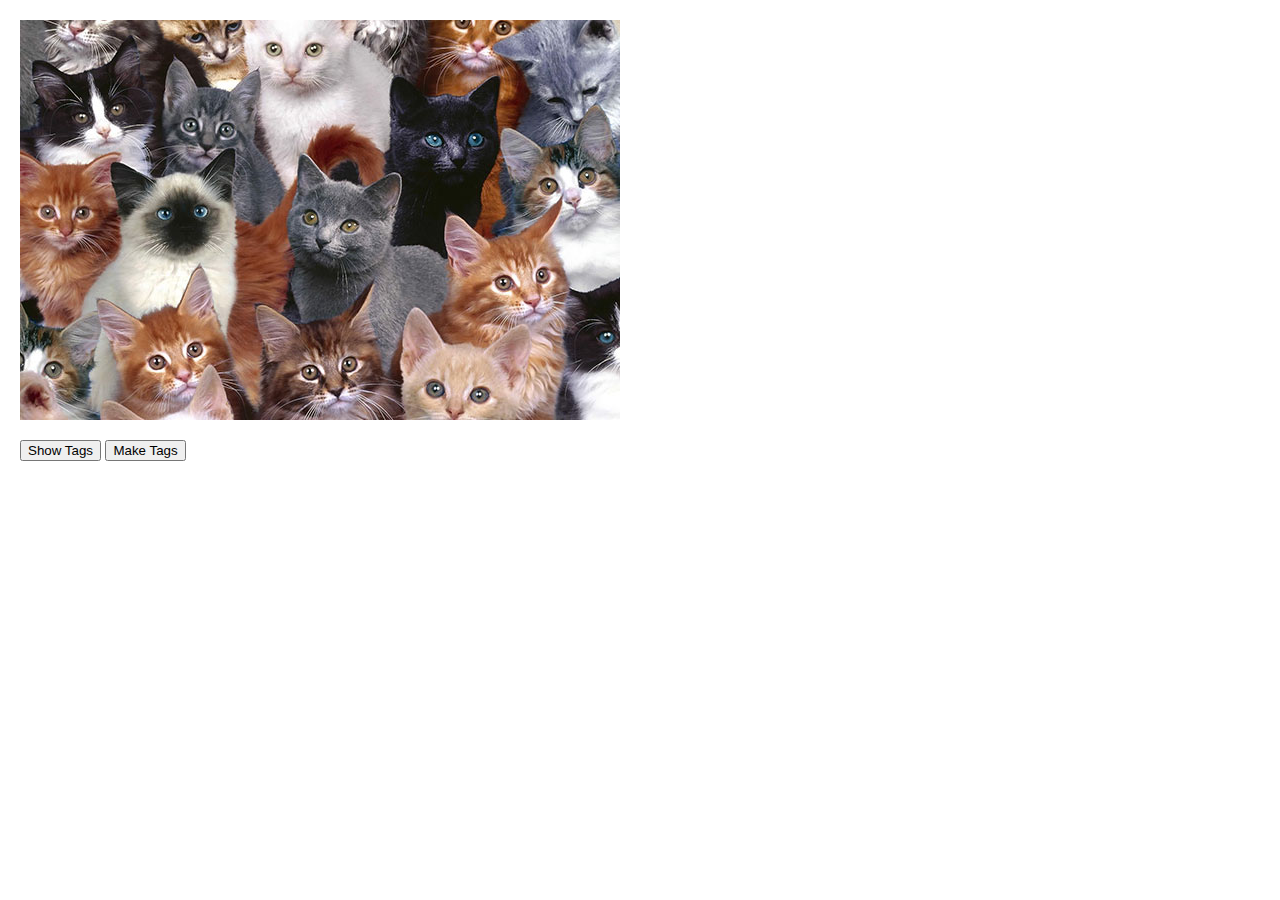
<file: photo-tagging/index.html>
<!DOCTYPE html>
<html>
<head>
  <meta charset="utf-8">
  <title>Photo Tagging for Great Fun</title>
  <link rel="stylesheet" href="style.css">
</head>
<body>
  
  <!-- 
  
  ASSIGNMENT
  ==========
  
  Build a simple interface where you can show and tag users in a picture.
  
  New tags should be updated in a data array, as well as shown on the page. Tags should contain a user's name and x and y coordinates in percentages.
  
  The users should be picked from a prepopulated array.
  
  
  INGREDIENTS:
  * A picture
  * A few buttons to toggle between "showing tags" and "make a new tag" modes
  * A crosshair box to show where the user clicked to make a tag
  * A list of users to pick to assign
  * Labels positioned on the picture to display the tags
  
  
  THINGS TO KNOW:
  * CSS Absolute/Relative Positioning
  * CSS Z-index order
  * Adding elements to DOM
  * Changing attributes of elements
  * Dynamically adding classes to elements
  * Dynamically adding css to elements
  * Adding listeners to elements
  * Getting mouse position out of fired event
  * Using classes to switch presentation/behavior
  * Live event binding using bubbling .live("click", ...) vs. .click(...)
  * Overriding default "this" using .bind()
  
  
  EXTRA CREDIT:
  * Remove tags
  * Polish UI/UX, add cancel buttons
  * Make user list searchable
  * Add multiple pictures to tag, with thumbnail navigation
  * Add up/down arrows and return key support to select users from tag list
  * Add left/right arrows to navigate through tumbnails
  
  -->
  
  <div id="canvas">

    <div id="make-tags">
      <div id="make-tags-unit">
        <div id="make-tags-crosshair"></div>
        <ul id="make-tags-list"></ul>
      </div>
    </div>

    <ul id="show-tags"></ul>
    
    <div id="photo">
      <img src="picture.jpg" width="600" height="400" alt="">
    </div>
    
  </div>
  
  <div id="buttons">
    <button id="show-tags-button">Show Tags</button>
    <button id="make-tags-button">Make Tags</button>
  </div>
  
<script src="http://ajax.googleapis.com/ajax/libs/jquery/1.7.2/jquery.min.js"></script>
<script src="data.js"></script>
<script src="script.js"></script>
</body>
</html>
</file>
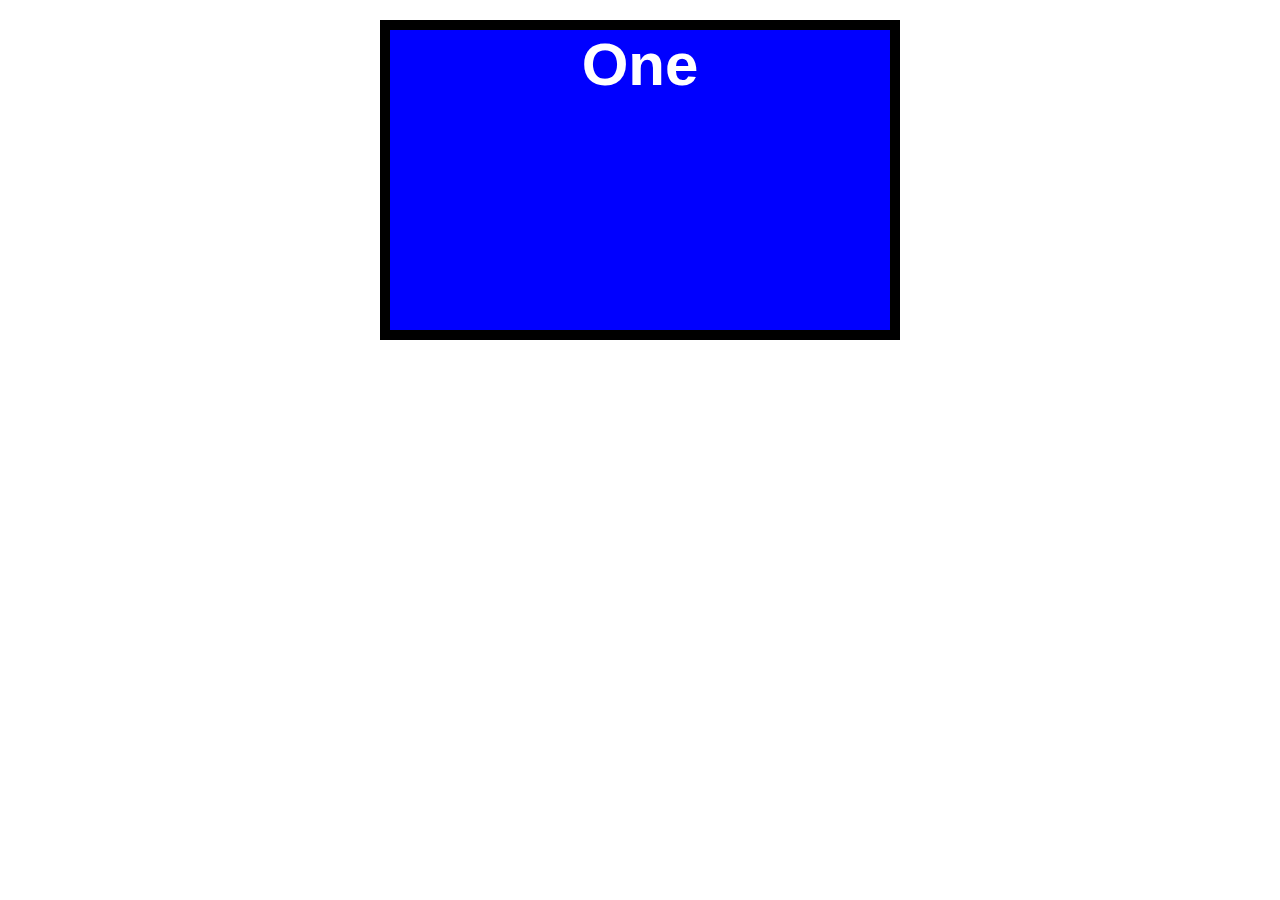
<file: carrousel/carrousel.html>
<!DOCTYPE html>
<html>
<head>
  <meta charset="utf-8">
  <title>Jonathan Says, Go Carrousel!</title>
  <style>

    body,
    #carrousel, 
    #carrousel ul,
    #carrousel li {
      margin: 0;
      padding: 0;
    }

    #carrousel {
      position: relative;
      width: 500px;
      height: 300px;
      overflow: hidden;
    }
  
    #carrousel ul {
      position: absolute;
      top: 0;
      left: 0;
      height: 100%;
      list-style: none;
    }
  
    #carrousel li {
      float: left;
      width: 500px;
      height: 100%;
    }
  
    /* --- STYLING JUST FOR FUN --- */
  
    body {
      font-family: sans-serif;
    }
  
    #carrousel {
      margin: 20px auto;
      border: 10px solid black;
    }
  
    #carrousel li {
      background: blue;
      color: white;
      font-size: 60px;
      font-weight: bold;
      text-align: center;
    }
  
    #carrousel li:nth-child(even){
      background: green;
    }

  </style>
</head>
<body>

  <div id="carrousel">
    <ul>
      <li>One</li>
      <li>Two</li>
      <li>Three</li>
      <li>Four</li>
      <li>Five</li>
    </ul>
  </div>

<script src="http://ajax.googleapis.com/ajax/libs/jquery/1.9.1/jquery.min.js"></script>
<script>

var Carrousel = function(selector, delay){
  var that = this;
  
  this.carrousel = $(selector);
  this.ul = this.carrousel.find("> ul");
  this.items = this.ul.find("> li");
  this.itemWidth = $(this.items.get(0)).width();
  this.currentIndex = 0;
  this.timeoutID = null;
  this.delay = delay;
  
  this.ul.css({width: (this.itemWidth * this.items.length) + "px"});

  this.start = function(){
    that.timeoutID = window.setTimeout(that.loop, that.delay);
  };
  
  this.stop = function(){
    clearInterval(that.timeoutID);
  };
  
  this.loop = function(){
    that.nextItem();
    that.start();
  }

  this.nextItem = function(){
    that.currentIndex++;
    if(that.currentIndex == that.items.length){
      that.currentIndex = 0;
    }
    that.move();
  };

  this.previousItem = function(){
    that.currentIndex--;
    if(that.currentIndex < 0){
      that.currentIndex = that.items.length - 1;
    }
    that.move();
  };
  
  this.move = function(){
    var leftPos = -1 * that.currentIndex * that.itemWidth;
    that.ul.animate({left: leftPos + "px"});
  };
  
  this.start();
};

$(function(){
  c = new Carrousel("#carrousel", 2000);
});

</script>
</body>
</html>
</file>
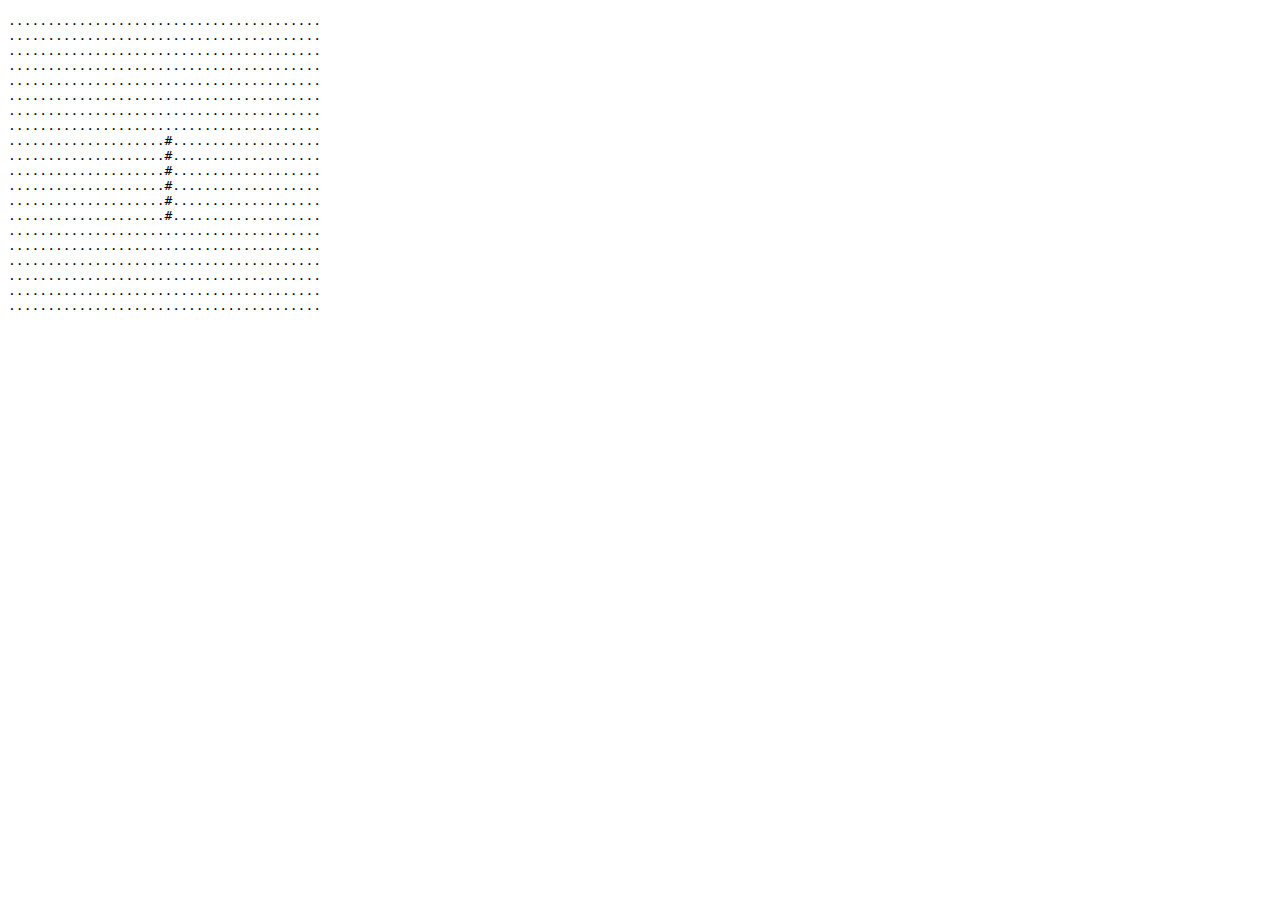
<file: snake/snake.html>
<!DOCTYPE html>
<html>
<head>
  <meta charset="utf-8">
  <title>Yay for Snake, says Jonathan!</title>
</head>
<body>

<pre id="output"></pre>

<script>

var Game = {
  output: document.getElementById("output"),
  interval: null,

  start: function(){
    Snake.reset();
    this.startListening();
    this.startStepInterval();
  },
  
  stop: function(){
    this.stopListening();
    this.stopStepInterval();
    
    if(confirm("GAME OVER... Play again?")){
      this.start();
    }
  },
  
  step: function(){
    Snake.move();
    Game.draw();
  },
  
  draw: function(){
    var buffer = "";
    for(var i = 0; i < Board.size[1]; i++){
      for(var j = 0; j < Board.size[0]; j++){
        buffer += Snake.matchCoords([j, i]) ? "#" : ".";
      };
      buffer += "\n";
    };
    
    this.output.innerHTML = buffer;
  },
  
  keydown: function(event){
    switch(event.keyCode){
      case 37:
        Snake.setDirection(Board.directions.left);
        break;
      case 38:
        Snake.setDirection(Board.directions.up);
        break;
      case 39:
        Snake.setDirection(Board.directions.right);
        break;
      case 40:
        Snake.setDirection(Board.directions.down);
        break;
    }
  },
  
  startListening: function(){
    document.addEventListener('keydown', this.keydown, false);
  },
  
  stopListening: function(){
    document.removeEventListener('keydown', this.keydown, false);
  },
  
  startStepInterval: function(){
    this.interval = window.setInterval(this.step, 250);
  },
  
  stopStepInterval: function(){
    window.clearInterval(this.interval);
  }
}

var Board = {
  size: [40,20],
  directions: {
    up: [0, -1],
    left: [-1, 0],
    down: [0, 1],
    right: [1, 0]
  },
  
  validCoords: function(coords){
    return (coords[0] >= 0 && coords[0] < this.size[0] && coords[1] >= 0 && coords[1] < this.size[1]);
  }
};

var Snake = {
  direction: null,
  coords: null,
  
  reset: function(){
    this.direction = Board.directions.up;
    this.coords = [[20,10], [20,11], [20,12], [20, 13], [20,14], [20, 15]];
  },
  
  matchCoords: function(otherCoords){
    for (var i = 0; i < this.coords.length; i++) {
      if(otherCoords[0] === this.coords[i][0] && otherCoords[1] === this.coords[i][1]){
        return true;
      }
    };
    return false;
  },
  
  move: function(){
    var newCoords = [this.coords[0][0] + this.direction[0], this.coords[0][1] + this.direction[1]];
    
    if(Board.validCoords(newCoords) && !this.matchCoords(newCoords)){
      this.coords.unshift(newCoords);
      this.coords.pop();
    }
    else {
      Game.stop();
    }
  },
  
  setDirection: function(newDirection){
    if(newDirection[0] * -1 != this.direction[0] || newDirection[1] * -1 != this.direction[1]){
      this.direction = newDirection;
    }
  }
};

Game.start();

</script>
</body>
</html>
</file>
<file: photo-tagging/style.css>
body {
  font-family: sans-serif;
}

body, ul, li {
  margin: 0;
  padding: 0;
}

ul, li {
  list-style: none;
}

#canvas {
  position: relative;
  margin: 20px;
  width: 600px;
  height: 400px;
  background: blue;
}

#make-tags {
  display: none;
  z-index: 3;
  position: absolute;
  top: 0;
  left: 0;
  width: 100%;
  height: 100%;
  cursor: crosshair;
}

.make-tags #make-tags {
  display: block;
}

#make-tags-unit {
  display: none;
  z-index: ;
  position: absolute;
  top: 50%;
  left: 50%;
  margin-left: -50px;
  margin-top: -50px;
}

#make-tags-crosshair {
  position: absolute;
  top: 0;
  left: 0;
  width: 90px;
  height: 90px;
  border: 5px solid blue;
}

#make-tags-list {
  position: absolute;
  top: 0;
  left: 110px;
  border: 3px solid blue;
  border-top: 0;
}

#make-tags-list li {
  padding: 5px 10px;
  border-top: 3px solid blue;
  cursor: pointer;
  background: white;
}

#make-tags-list li:hover {
  color: white;
  background: blue;
}


#show-tags {
  z-index: 2;
  position: absolute;
  top: 0;
  left: 0;
  width: 100%;
  height: 100%;
}

#show-tags li {
  display: none;
  position: absolute;
  width: 90px;
  height: 90px;
  margin-left: -50px;
  margin-top: -50px;
  border: 5px solid blue;
}

.show-tags #show-tags li {
  display: block;
}

#show-tags strong {
  display: block;
  position: absolute;
  top: 105px;
  left: -5px;
  padding: 5px;
  background: blue;
  color: white;
}

#photo {
  position: relative;
  z-index: 1;
  width: 100%;
  height: 100%;
  background: red;
}

#photo img {
  display: block;
  width: 100%;
  height: 100%;
}

#buttons {
  margin: 20px;
}
</file>
